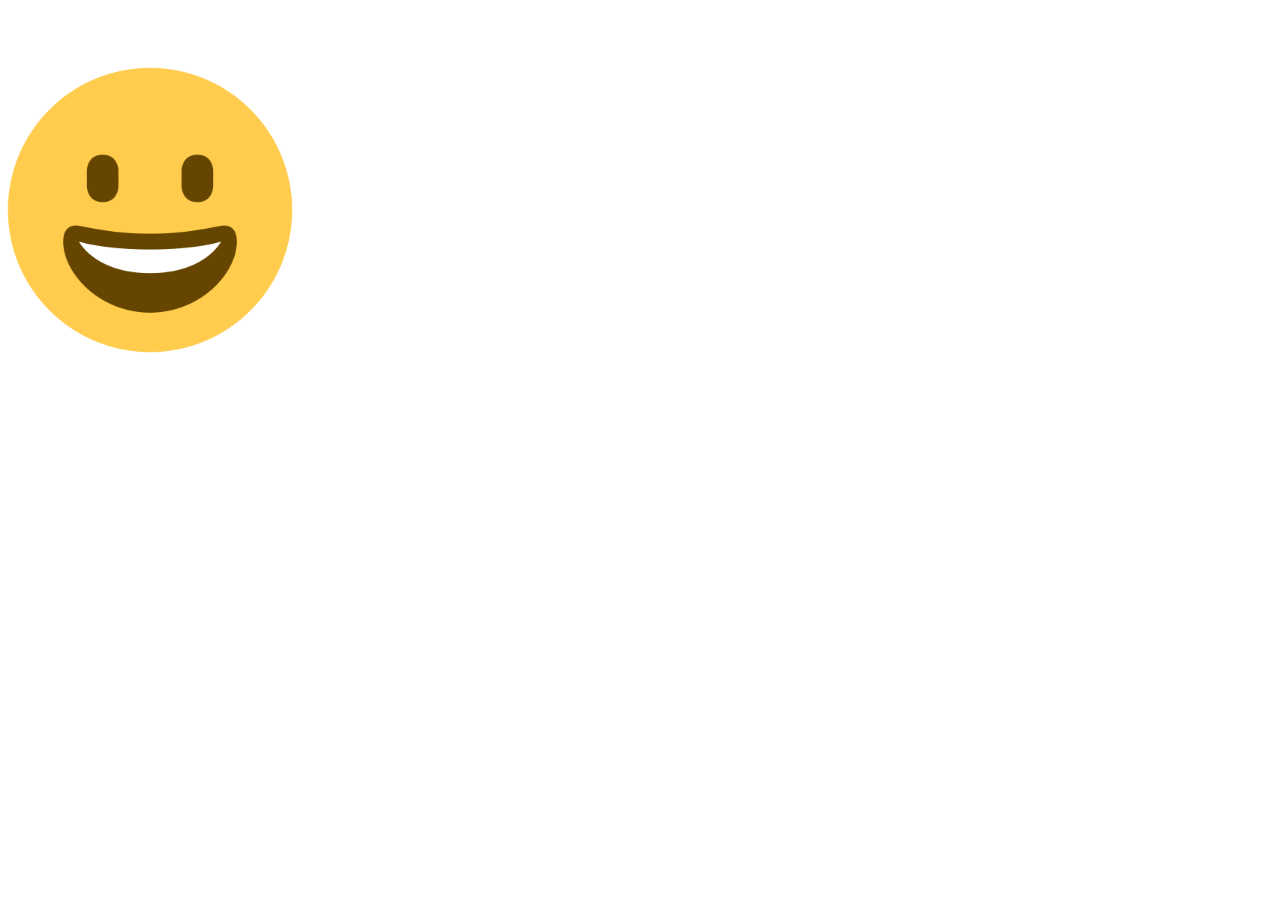
<file: emojianim.html>
<!DOCTYPE html>
<html lang="en">
<head>
    <meta charset="UTF-8">
    <meta http-equiv="X-UA-Compatible" content="IE=edge">
    <meta name="viewport" content="width=device-width, initial-scale=1.0">
    <link rel="stylesheet" href="normalize.css">
    <link rel="stylesheet" href="anima.css">
    <title>Animacion</title>
</head>
<body>
    <div class="container">
        <img src="emoji.png" alt="emoji sonriente" class="emoji">
        <img src="bocadillo.png" alt="Bocadillo" class="Bocadillo">
        <div class="Villeta">Hola soy Mujahid</div>
    </div>
</body>
</html>
</file>
<file: anima.css>
.container{
    display: flex;
}
.emoji {
    height: 300px;
    position: relative;
    top: 60px;
    animation-name: movimiento;
    animation-duration: 2s;
    animation-timing-function: ease;
    animation-iteration-count: infinite;
    animation-direction: alternate;
}
.Bocadillo{
    width: 300px;
    height:300px;
    position: relative;
    left: 190px;
    display: none;
}
.Villeta{
    font-family: Impact, Haettenschweiler, 'Arial Narrow Bold', sans-serif;
    font-size: 40px;
    position: relative;
    top: 90px;
    right: 20px;
    display: none;
}
@keyframes movimiento {
    0%{
        left: 0;
    }
    100%{
        left: 1700px;
    }
}
</file>
